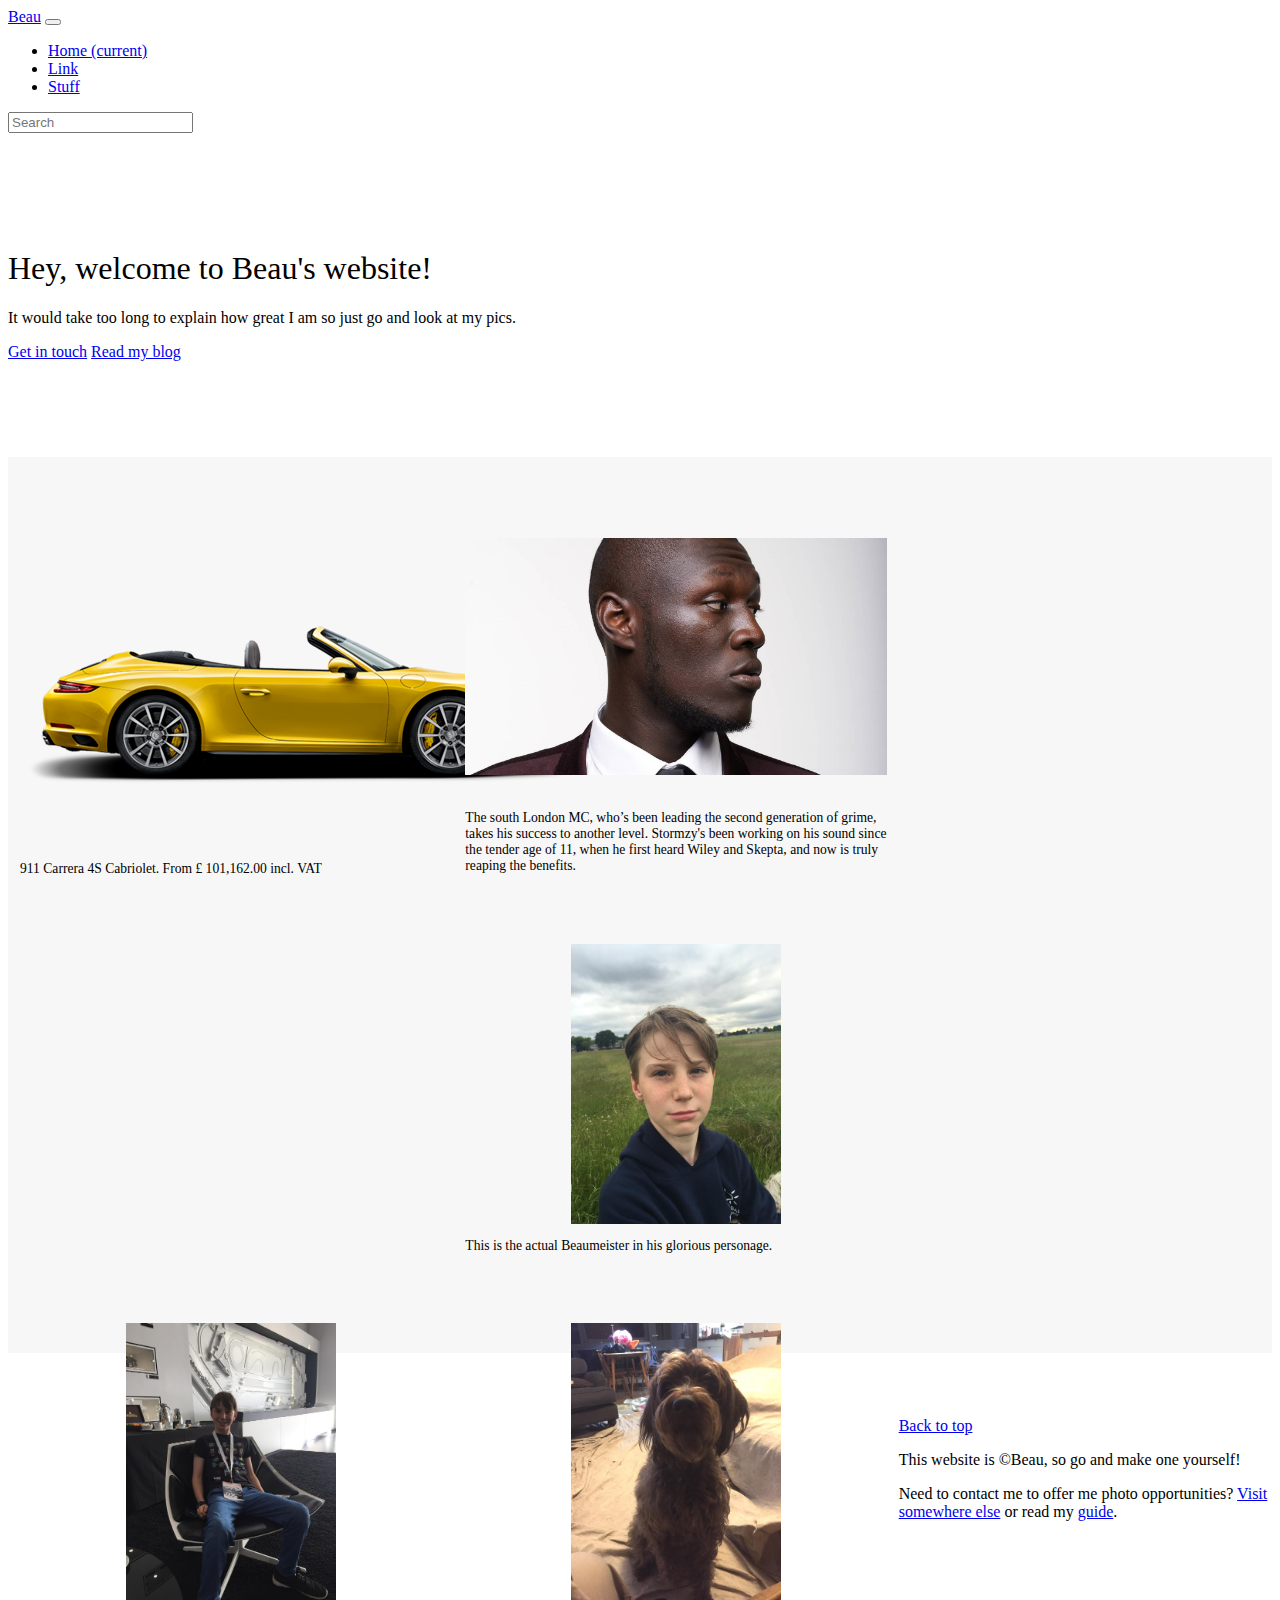
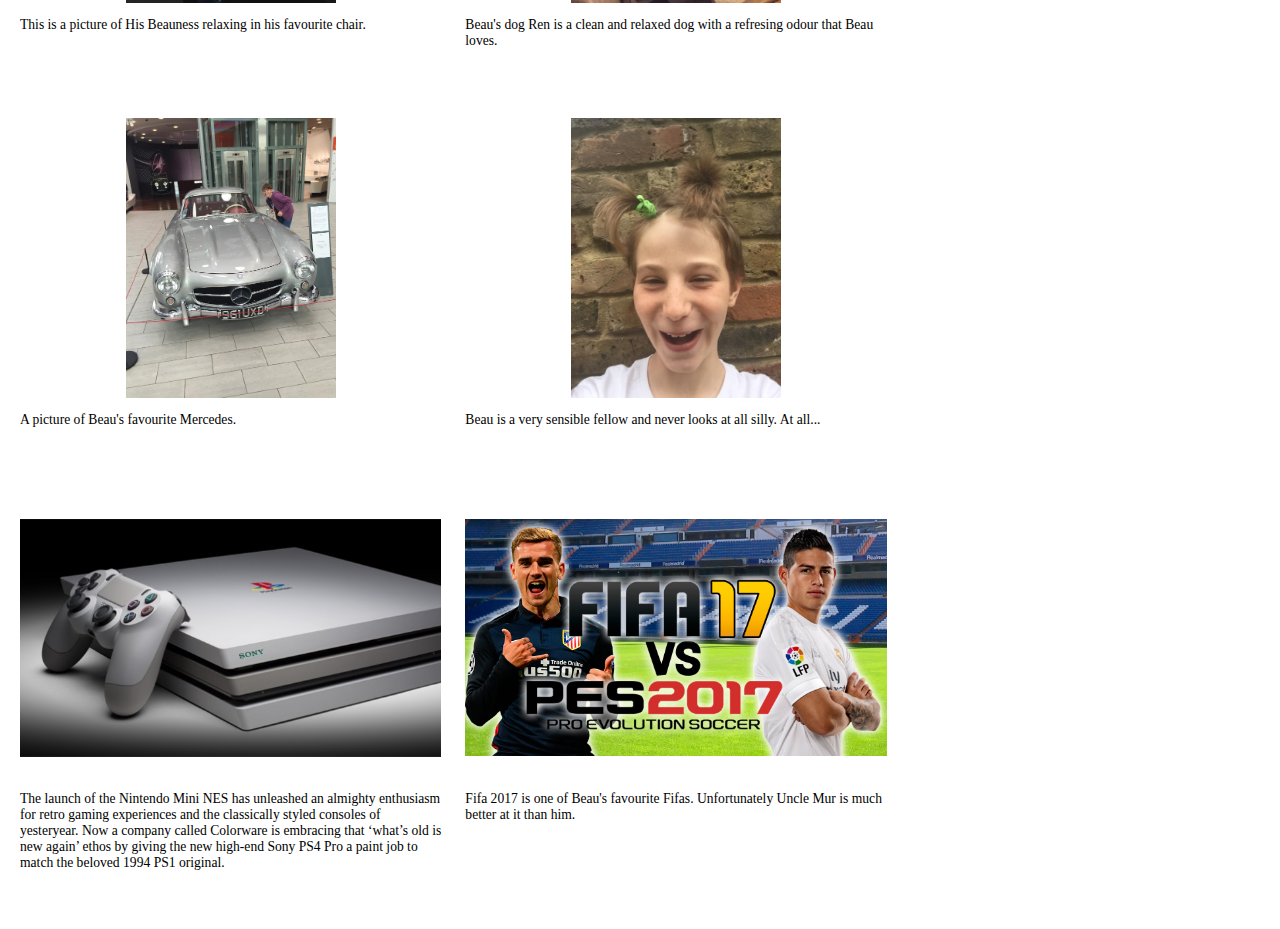
<file: index.html>
<!DOCTYPE html>
<html lang="en">

<head>
    <meta charset="utf-8">
    <meta name="robots" content="noindex" />
    <meta name="viewport" content="width=device-width, initial-scale=1, shrink-to-fit=no">
    <link rel="icon" href="favicon.ico">
    <link rel="stylesheet" href="https://maxcdn.bootstrapcdn.com/bootstrap/4.0.0-beta.2/css/bootstrap.min.css" integrity="sha384-PsH8R72JQ3SOdhVi3uxftmaW6Vc51MKb0q5P2rRUpPvrszuE4W1povHYgTpBfshb" crossorigin="anonymous">
    <title>Beau's website</title>
    <link href="album.css" rel="stylesheet">
</head>

<body>
    <header>
        <nav class="navbar navbar-expand-sm navbar-dark bg-dark">
            <a class="navbar-brand" href="#">Beau</a>
            <button class="navbar-toggler" type="button" data-toggle="collapse" data-target="#navbarsExample03" aria-controls="navbarsExample03" aria-expanded="false" aria-label="Toggle navigation">
                      <span class="navbar-toggler-icon"></span>
                    </button>

            <div class="collapse navbar-collapse" id="navbarsExample03">
                <ul class="navbar-nav mr-auto">
                    <li class="nav-item active">
                        <a class="nav-link" href="#">Home <span class="sr-only">(current)</span></a>
                    </li>
                    <li class="nav-item">
                        <a class="nav-link" href="#">Link</a>
                    </li>
                    <li class="nav-item">
                        <a class="nav-link disabled" href="#">Stuff</a>
                    </li>
                </ul>
                <form class="form-inline my-2 my-md-0">
                    <input class="form-control" type="text" placeholder="Search">
                </form>
            </div>
        </nav>
    </header>

    <main role="main">

        <section class="jumbotron text-center">
            <div class="container">
                <h1 class="jumbotron-heading">Hey, welcome to Beau's website!</h1>
                <p class="lead text-muted">It would take too long to explain how great I am so just go and look at my pics.</p>
                <p>
                    <a href="#" class="btn btn-primary">Get in touch</a>
                    <a href="#" class="btn btn-secondary">Read my blog</a>
                </p>
            </div>
        </section>

        <div class="album text-muted">
            <div class="container">

                <div class="row">
                    <div class="card">
                        <img class="resize" alt="Porsche" src="porsche.png" data-holder-rendered="true">
                        <p class="card-text">911 Carrera 4S Cabriolet. From £ 101,162.00 incl. VAT</p>
                    </div>
                    <div class="card">
                        <img class="resize" alt="Thumbnail [100%x280]" src="stormzy.jpg" data-holder-rendered="true" style="height: 280px; width: 100%; display: block;">
                        <p class="card-text">The south London MC, who’s been leading the second generation of grime, takes his success to another level. Stormzy's been working on his sound since the tender age of 11, when he first heard Wiley and Skepta, and now is truly
                            reaping the benefits.</p>
                    </div>
                    <div class="card">
                        <img class="resize" alt="Beau" src="beau1.jpg" data-holder-rendered="true" style="height: 280px; width: 100%; display: block;">
                        <p class="card-text">This is the actual Beaumeister in his glorious personage.</p>
                    </div>

                    <div class="card">
                        <img class="resize" alt="Beau" src="beau2.jpg" data-holder-rendered="true" style="height: 280px; width: 100%; display: block;">
                        <p class="card-text">This is a picture of His Beauness relaxing in his favourite chair.</p>
                    </div>
                    <div class="card">
                        <img class="resize" alt="Ren" src="ren1.jpg" data-holder-rendered="true" style="height: 280px; width: 100%; display: block;">
                        <p class="card-text">Beau's dog Ren is a clean and relaxed dog with a refresing odour that Beau loves.</p>
                    </div>
                    <div class="card">
                        <img class="resize" alt="Thumbnail [100%x280]" src="porsche2.jpg" data-holder-rendered="true" style="height: 280px; width: 100%; display: block;">
                        <p class="card-text">A picture of Beau's favourite Mercedes.</p>
                    </div>

                    <div class="card">
                        <img class="resize" alt="Thumbnail [100%x280]" src="beau3.jpg" data-holder-rendered="true" style="height: 280px; width: 100%; display: block;">
                        <p class="card-text">Beau is a very sensible fellow and never looks at all silly. At all...</p>
                    </div>
                    <div class="card">
                        <img class="resize" alt="Thumbnail [100%x280]" src="ps4.jpg" data-holder-rendered="true" style="height: 280px; width: 100%; display: block;">
                        <p class="card-text">The launch of the Nintendo Mini NES has unleashed an almighty enthusiasm for retro gaming experiences and the classically styled consoles of yesteryear. Now a company called Colorware is embracing that ‘what’s old is new again’
                            ethos by giving the new high-end Sony PS4 Pro a paint job to match the beloved 1994 PS1 original.</p>
                    </div>
                    <div class="card">
                        <img class="resize" alt="Thumbnail [100%x280]" src="fifa.jpg" data-holder-rendered="true" style="height: 280px; width: 100%; display: block;">
                        <p class="card-text">Fifa 2017 is one of Beau's favourite Fifas. Unfortunately Uncle Mur is much better at it than him.</p>
                    </div>
                </div>

            </div>
        </div>

    </main>

    <footer class="text-muted">
        <div class="container">
            <p class="float-right">
                <a href="#">Back to top</a>
            </p>
            <p>This website is ©Beau, so go and make one yourself!</p>
            <p>Need to contact me to offer me photo opportunities? <a href="../../">Visit somewhere else</a> or read my <a href="../../getting-started/">guide</a>.</p>
        </div>
    </footer>

    <script>
        Holder.addTheme('thumb', {
            bg: '#55595c',
            fg: '#eceeef',
            text: 'Thumbnail'
        });
    </script>

    <svg xmlns="http://www.w3.org/2000/svg" width="356" height="280" viewBox="0 0 356 280" preserveAspectRatio="none" style="display: none; visibility: hidden; position: absolute; top: -100%; left: -100%;"><defs><style type="text/css"></style></defs><text x="0" y="18" style="font-weight:bold;font-size:18pt;font-family:Arial, Helvetica, Open Sans, sans-serif">Thumbnail</text></svg>



</body>

</html>
</file>
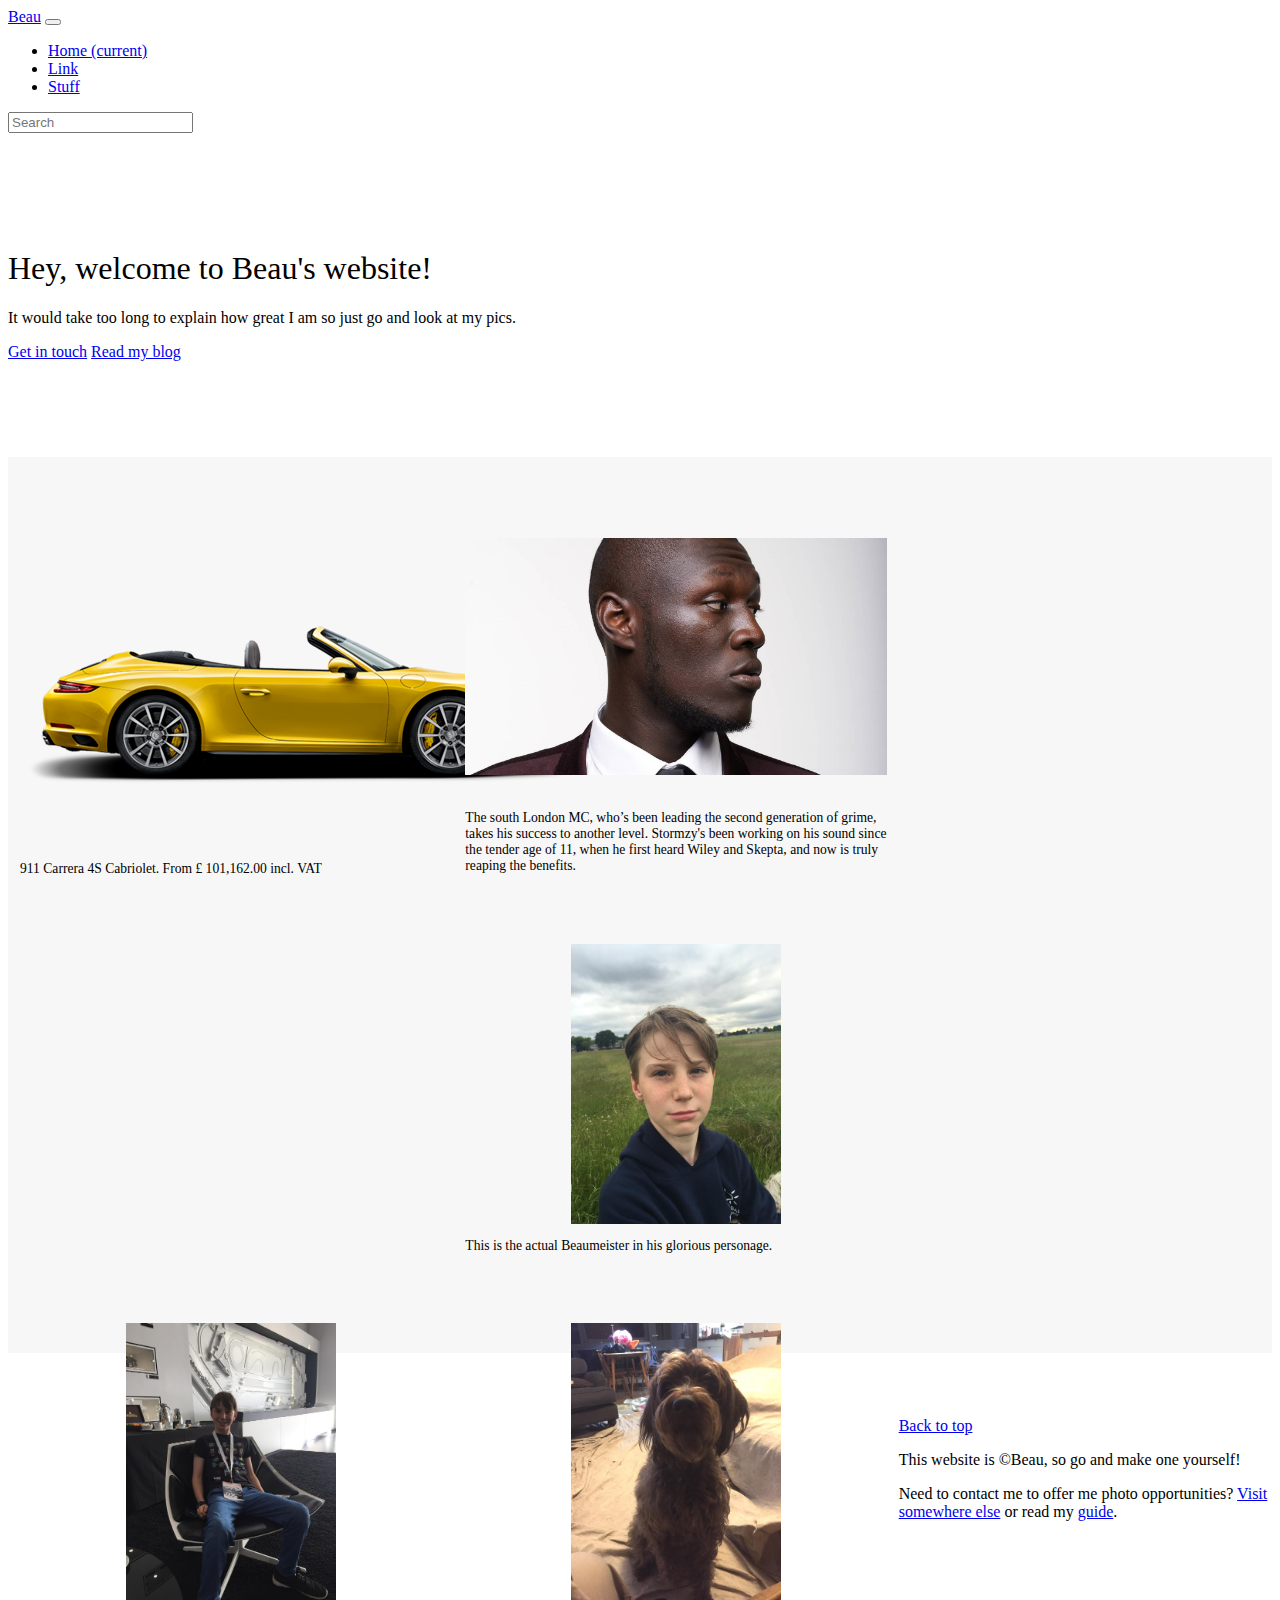
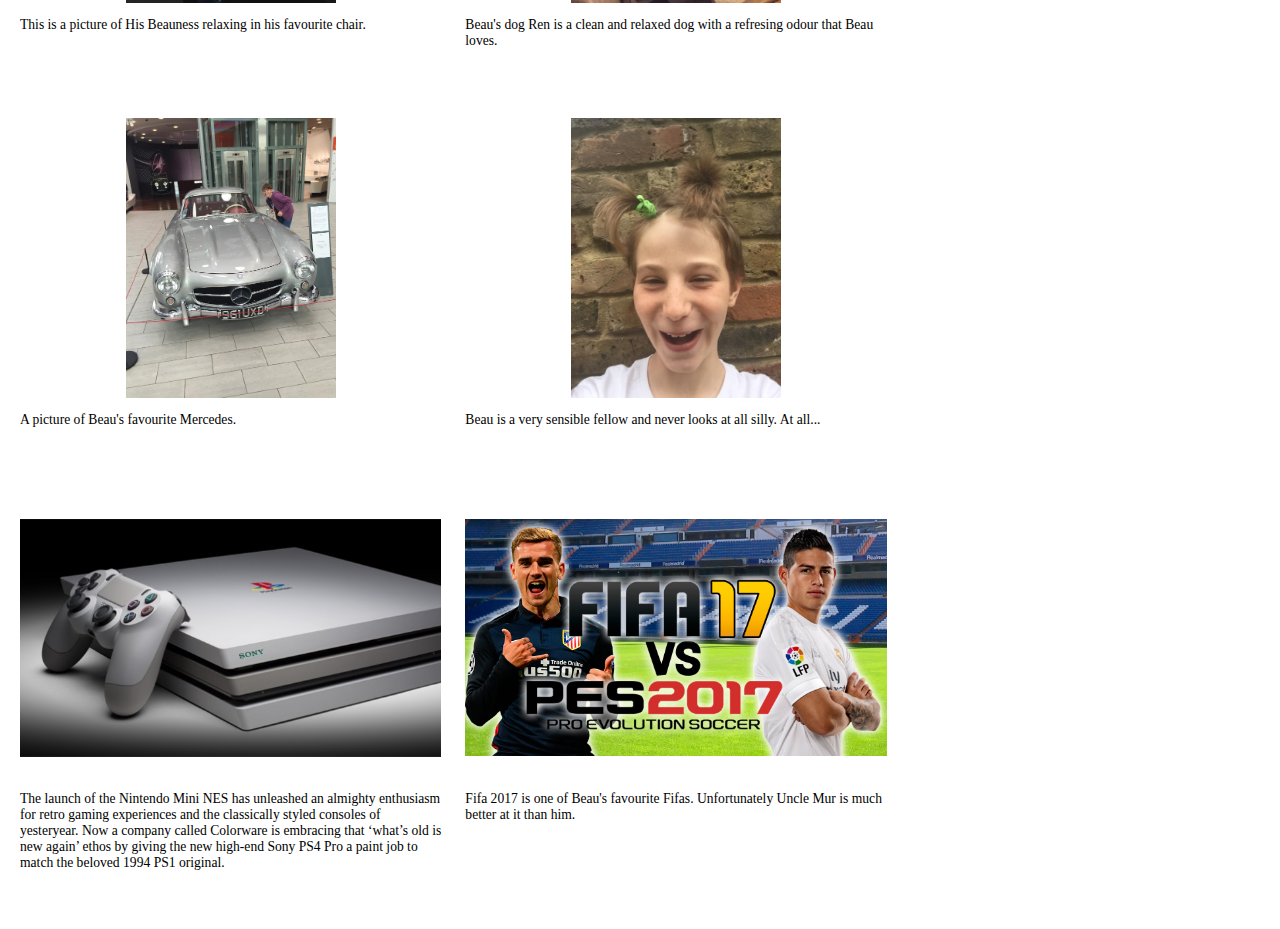
<file: beau.html>
<!DOCTYPE html>
<html lang="en">

<head>
    <meta charset="utf-8">
    <meta name="robots" content="noindex" />
    <meta name="viewport" content="width=device-width, initial-scale=1, shrink-to-fit=no">
    <link rel="icon" href="favicon.ico">
    <link rel="stylesheet" href="https://maxcdn.bootstrapcdn.com/bootstrap/4.0.0-beta.2/css/bootstrap.min.css" integrity="sha384-PsH8R72JQ3SOdhVi3uxftmaW6Vc51MKb0q5P2rRUpPvrszuE4W1povHYgTpBfshb" crossorigin="anonymous">
    <title>Beau's website</title>
    <link href="album.css" rel="stylesheet">
</head>

<body>
    <header>
        <nav class="navbar navbar-expand-sm navbar-dark bg-dark">
            <a class="navbar-brand" href="#">Beau</a>
            <button class="navbar-toggler" type="button" data-toggle="collapse" data-target="#navbarsExample03" aria-controls="navbarsExample03" aria-expanded="false" aria-label="Toggle navigation">
                      <span class="navbar-toggler-icon"></span>
                    </button>

            <div class="collapse navbar-collapse" id="navbarsExample03">
                <ul class="navbar-nav mr-auto">
                    <li class="nav-item active">
                        <a class="nav-link" href="#">Home <span class="sr-only">(current)</span></a>
                    </li>
                    <li class="nav-item">
                        <a class="nav-link" href="#">Link</a>
                    </li>
                    <li class="nav-item">
                        <a class="nav-link disabled" href="#">Stuff</a>
                    </li>
                </ul>
                <form class="form-inline my-2 my-md-0">
                    <input class="form-control" type="text" placeholder="Search">
                </form>
            </div>
        </nav>
    </header>

    <main role="main">

        <section class="jumbotron text-center">
            <div class="container">
                <h1 class="jumbotron-heading">Hey, welcome to Beau's website!</h1>
                <p class="lead text-muted">It would take too long to explain how great I am so just go and look at my pics.</p>
                <p>
                    <a href="#" class="btn btn-primary">Get in touch</a>
                    <a href="#" class="btn btn-secondary">Read my blog</a>
                </p>
            </div>
        </section>

        <div class="album text-muted">
            <div class="container">

                <div class="row">
                    <div class="card">
                        <img class="resize" alt="Porsche" src="porsche.png" data-holder-rendered="true">
                        <p class="card-text">911 Carrera 4S Cabriolet. From £ 101,162.00 incl. VAT</p>
                    </div>
                    <div class="card">
                        <img class="resize" alt="Thumbnail [100%x280]" src="stormzy.jpg" data-holder-rendered="true" style="height: 280px; width: 100%; display: block;">
                        <p class="card-text">The south London MC, who’s been leading the second generation of grime, takes his success to another level. Stormzy's been working on his sound since the tender age of 11, when he first heard Wiley and Skepta, and now is truly
                            reaping the benefits.</p>
                    </div>
                    <div class="card">
                        <img class="resize" alt="Beau" src="beau1.jpg" data-holder-rendered="true" style="height: 280px; width: 100%; display: block;">
                        <p class="card-text">This is the actual Beaumeister in his glorious personage.</p>
                    </div>

                    <div class="card">
                        <img class="resize" alt="Beau" src="beau2.jpg" data-holder-rendered="true" style="height: 280px; width: 100%; display: block;">
                        <p class="card-text">This is a picture of His Beauness relaxing in his favourite chair.</p>
                    </div>
                    <div class="card">
                        <img class="resize" alt="Ren" src="ren1.jpg" data-holder-rendered="true" style="height: 280px; width: 100%; display: block;">
                        <p class="card-text">Beau's dog Ren is a clean and relaxed dog with a refresing odour that Beau loves.</p>
                    </div>
                    <div class="card">
                        <img class="resize" alt="Thumbnail [100%x280]" src="porsche2.jpg" data-holder-rendered="true" style="height: 280px; width: 100%; display: block;">
                        <p class="card-text">A picture of Beau's favourite Mercedes.</p>
                    </div>

                    <div class="card">
                        <img class="resize" alt="Thumbnail [100%x280]" src="beau3.jpg" data-holder-rendered="true" style="height: 280px; width: 100%; display: block;">
                        <p class="card-text">Beau is a very sensible fellow and never looks at all silly. At all...</p>
                    </div>
                    <div class="card">
                        <img class="resize" alt="Thumbnail [100%x280]" src="ps4.jpg" data-holder-rendered="true" style="height: 280px; width: 100%; display: block;">
                        <p class="card-text">The launch of the Nintendo Mini NES has unleashed an almighty enthusiasm for retro gaming experiences and the classically styled consoles of yesteryear. Now a company called Colorware is embracing that ‘what’s old is new again’
                            ethos by giving the new high-end Sony PS4 Pro a paint job to match the beloved 1994 PS1 original.</p>
                    </div>
                    <div class="card">
                        <img class="resize" alt="Thumbnail [100%x280]" src="fifa.jpg" data-holder-rendered="true" style="height: 280px; width: 100%; display: block;">
                        <p class="card-text">Fifa 2017 is one of Beau's favourite Fifas. Unfortunately Uncle Mur is much better at it than him.</p>
                    </div>
                </div>

            </div>
        </div>

    </main>

    <footer class="text-muted">
        <div class="container">
            <p class="float-right">
                <a href="#">Back to top</a>
            </p>
            <p>This website is ©Beau, so go and make one yourself!</p>
            <p>Need to contact me to offer me photo opportunities? <a href="../../">Visit somewhere else</a> or read my <a href="../../getting-started/">guide</a>.</p>
        </div>
    </footer>

    <script>
        Holder.addTheme('thumb', {
            bg: '#55595c',
            fg: '#eceeef',
            text: 'Thumbnail'
        });
    </script>

    <svg xmlns="http://www.w3.org/2000/svg" width="356" height="280" viewBox="0 0 356 280" preserveAspectRatio="none" style="display: none; visibility: hidden; position: absolute; top: -100%; left: -100%;"><defs><style type="text/css"></style></defs><text x="0" y="18" style="font-weight:bold;font-size:18pt;font-family:Arial, Helvetica, Open Sans, sans-serif">Thumbnail</text></svg>



</body>

</html>
</file>
<file: album.css>
body {
    min-height: 75rem;
    /* Can be removed; just added for demo purposes */
}

.navbar {
    margin-bottom: 0;
}

.jumbotron {
    padding-top: 6rem;
    padding-bottom: 6rem;
    margin-bottom: 0;
    background-color: #fff;
}

.jumbotron p:last-child {
    margin-bottom: 0;
}

.jumbotron-heading {
    font-weight: 300;
}

.jumbotron .container {
    max-width: 40rem;
}

.album {
    min-height: 50rem;
    /* Can be removed; just added for demo purposes */
    padding-top: 3rem;
    padding-bottom: 3rem;
    background-color: #f7f7f7;
}

.resize {
    object-fit: scale-down;
}

.card {
    float: left;
    width: 33.333%;
    padding: .75rem;
    margin-bottom: 2rem;
    border: 0;
}

.card>img {
    margin-bottom: .75rem;
}

.card-text {
    font-size: 85%;
}

footer {
    padding-top: 3rem;
    padding-bottom: 3rem;
}

footer p {
    margin-bottom: .25rem;
}
</file>
